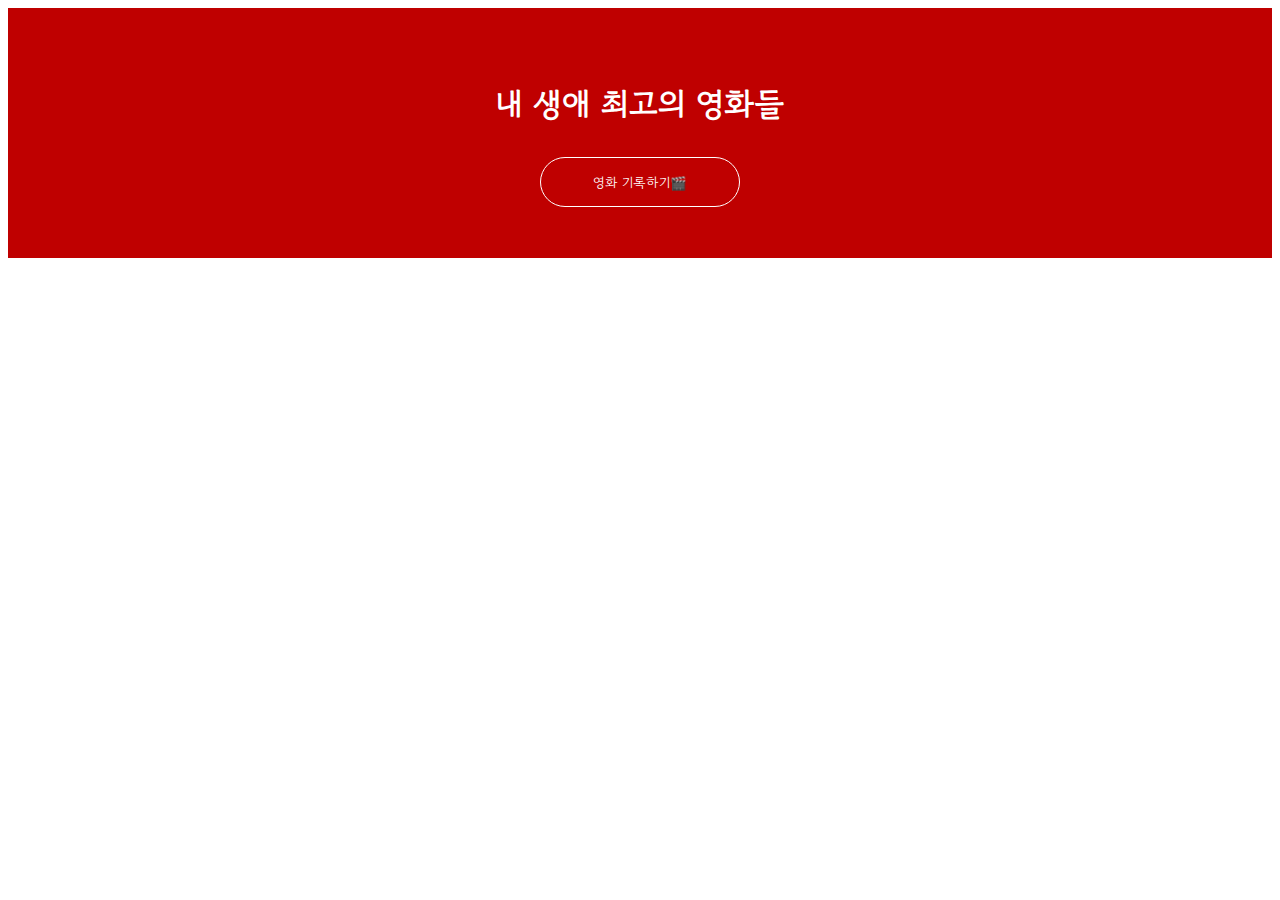
<file: frontend/index.html>
<!doctype html>
<html lang="en">

<head>
    <meta charset="utf-8">
    <meta name="viewport" content="width=device-width, initial-scale=1, shrink-to-fit=no">

    <link href="https://cdn.jsdelivr.net/npm/bootstrap@5.0.2/dist/css/bootstrap.min.css" rel="stylesheet"
          integrity="sha384-EVSTQN3/azprG1Anm3QDgpJLIm9Nao0Yz1ztcQTwFspd3yD65VohhpuuCOmLASjC" crossorigin="anonymous">
    <script src="https://ajax.googleapis.com/ajax/libs/jquery/3.5.1/jquery.min.js"></script>
    <script src="https://cdn.jsdelivr.net/npm/bootstrap@5.0.2/dist/js/bootstrap.bundle.min.js"
            integrity="sha384-MrcW6ZMFYlzcLA8Nl+NtUVF0sA7MsXsP1UyJoMp4YLEuNSfAP+JcXn/tWtIaxVXM"
            crossorigin="anonymous"></script>

    <title>스파르타코딩클럽 | 부트스트랩 연습하기</title>
    <link href="https://fonts.googleapis.com/css2?family=Gowun+Dodum&display=swap" rel="stylesheet">

    <style>
        * {
            font-family: 'Gowun Dodum', sans-serif;
        }

        .div1 {
            background-color: red;
            height: 250px;
            width: 100%;
            color: white;

            background-image: linear-gradient(0deg, rgba(0, 0, 0, 0.25), rgba(0, 0, 0, 0.25)), url("https://movie-phinf.pstatic.net/20210715_95/1626338192428gTnJl_JPEG/movie_image.jpg");
            background-size: cover;
            background-position: center;

            display: flex;
            flex-direction: column;
            justify-content: center;
            align-items: center;
        }

        .div1 > button {
            width: 200px;
            height: 50px;

            background-color: transparent;
            color: white;
            border-radius: 50px;
            border: 1px solid white;

            margin-top: 10px;
        }

        .div1 > button:hover {
            border: 3px solid white;
        }

        .p_comant {
            color: gray;
        }

        .wrap {
            max-width: 1200px;
            width: 95%;
            margin: 20px auto 0px auto;
        }

        .mypost {
            display: none;

            max-width: 500px;
            width: 95%;
            margin: 20px auto 0px auto;

            box-shadow: 0px 0px 3px 0px gray;

            padding: 20px;

        }

        .p_but {
            display: flex;
            flex-direction: row;
            justify-content: center;
            align-items: center;

            margin: 20px auto 0px auto;
        }

        .p_but1 {
            background-color: black;
            color: white;
            margin: 0px 10px 0px 0px;
        }

    </style>

    <script>
        $(document).ready(function () {
            listing();
        });

        function listing() {
            console.log('화면 로딩 후 잘 실행되었습니다');
        }
        $('#card-box').empty()
        $.ajax({
            type: "GET",
            url: "http://spartacodingclub.shop/web/api/movie",
            data: {},
            success: function (response) {
                let rows = response['movies']
                for (let i = 0; i < rows.length; i++) {
                    let comment = rows[i]['comment']
                    let desc = rows[i]['desc']
                    let image = rows[i]['image']
                    let star = rows[i]['star']
                    let title = rows[i]['title']
                    let star_img = '⭐'.repeat(star)

                    let temp_html = `<div class="col">
            <div class="card">
                <img src="${image}"
                     class="card-img-top" alt="...">
                <div class="card-body">
                    <h5 class="card-title">${title}</h5>
                    <p class="card-text">${desc}</p>
                    <p>${star_img}</p>
                    <p class="p_comant">${comment}</p>
                </div>
            </div>
        </div>`
                    $('#card-box').append(temp_html)


                }

            }
        })


        function open_box() {
            $('#post-box').show()
        }

        function close_box() {
            $('#post-box').hide()
        }


    </script>

</head>

<body>
<div class="div1">
    <h1>내 생애 최고의 영화들</h1>
    <button onclick="open_box()">영화 기록하기🎬</button>
</div>

<div class="mypost" id="post-box">
    <div class="form-floating mb-3">
        <input type="movieurl" class="form-control" id="url" placeholder="name@example.com">
        <label for="floatingInput">영화URL</label>
    </div>
    <div class="input-group mb-3">
        <label class="input-group-text" for="inputGroupSelect01">평점</label>
        <select class="form-select" id="inputGroupSelect01">
            <option selected>--선택하기--</option>
            <option value="1">☆</option>
            <option value="2">☆☆</option>
            <option value="3">☆☆☆</option>
        </select>
    </div>
    <div class="form-floating">
        <input type="comment" class="form-control" id="floatingPassword" placeholder="Password">
        <label for="floatingPassword">코멘트</label>
    </div>
    <div class="p_but">
        <button class="p_but1">기록하기</button>
        <button onclick="close_box()">닫기</button>
    </div>
</div>

<div class="wrap">
    <div id="card-box" class="row row-cols-1 row-cols-md-4 g-4">

    </div>
</div>
</body>

</html>
</file>
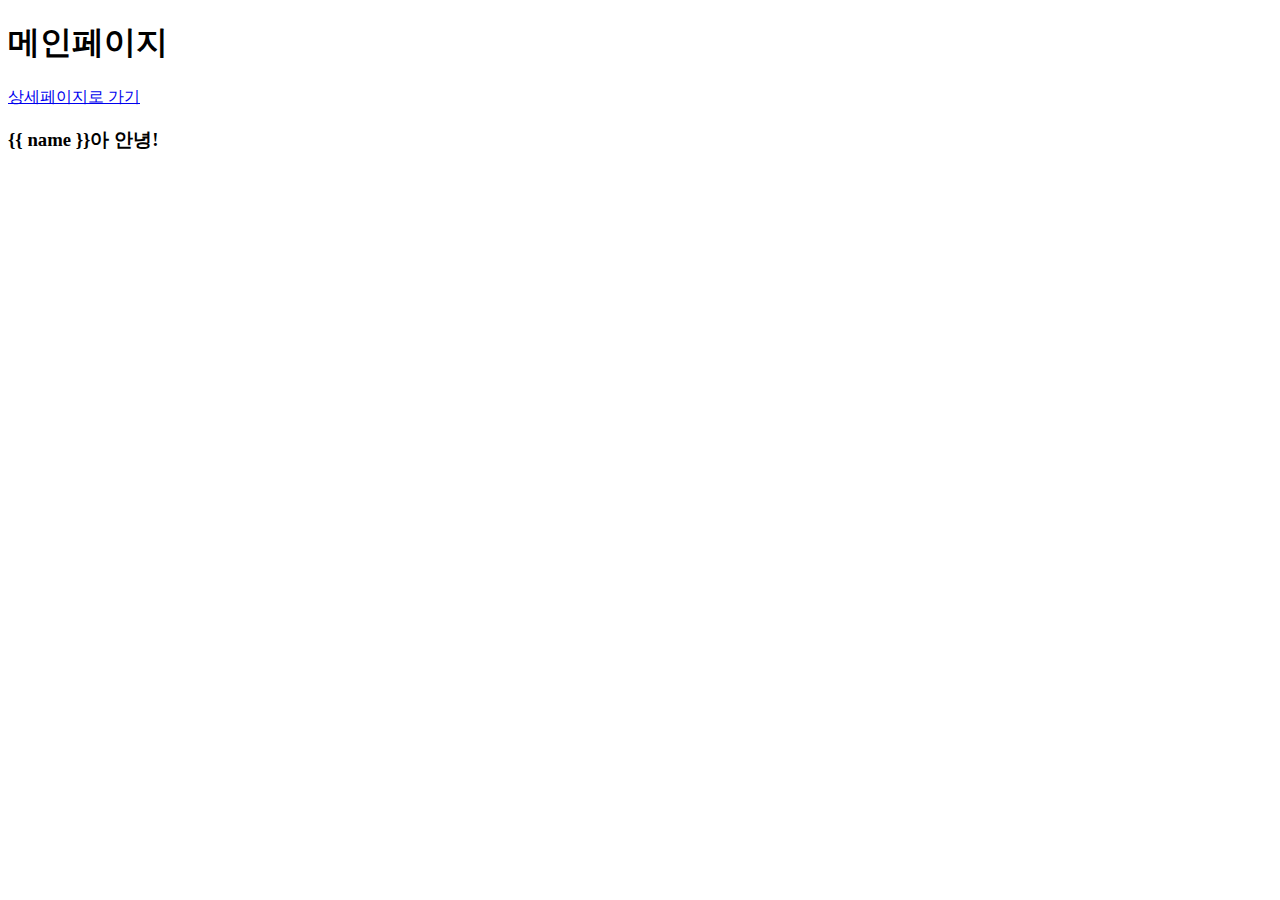
<file: sparta_plus/project02/templates/index.html>
<!DOCTYPE html>
<html lang="en">
    <head>
        <meta charset="UTF-8">
        <title>Title</title>
    </head>
    <body>
        <h1>메인페이지</h1>
        <a href="/detail">상세페이지로 가기</a>
        <h3>{{ name }}아 안녕!</h3>
    </body>
</html>
</file>
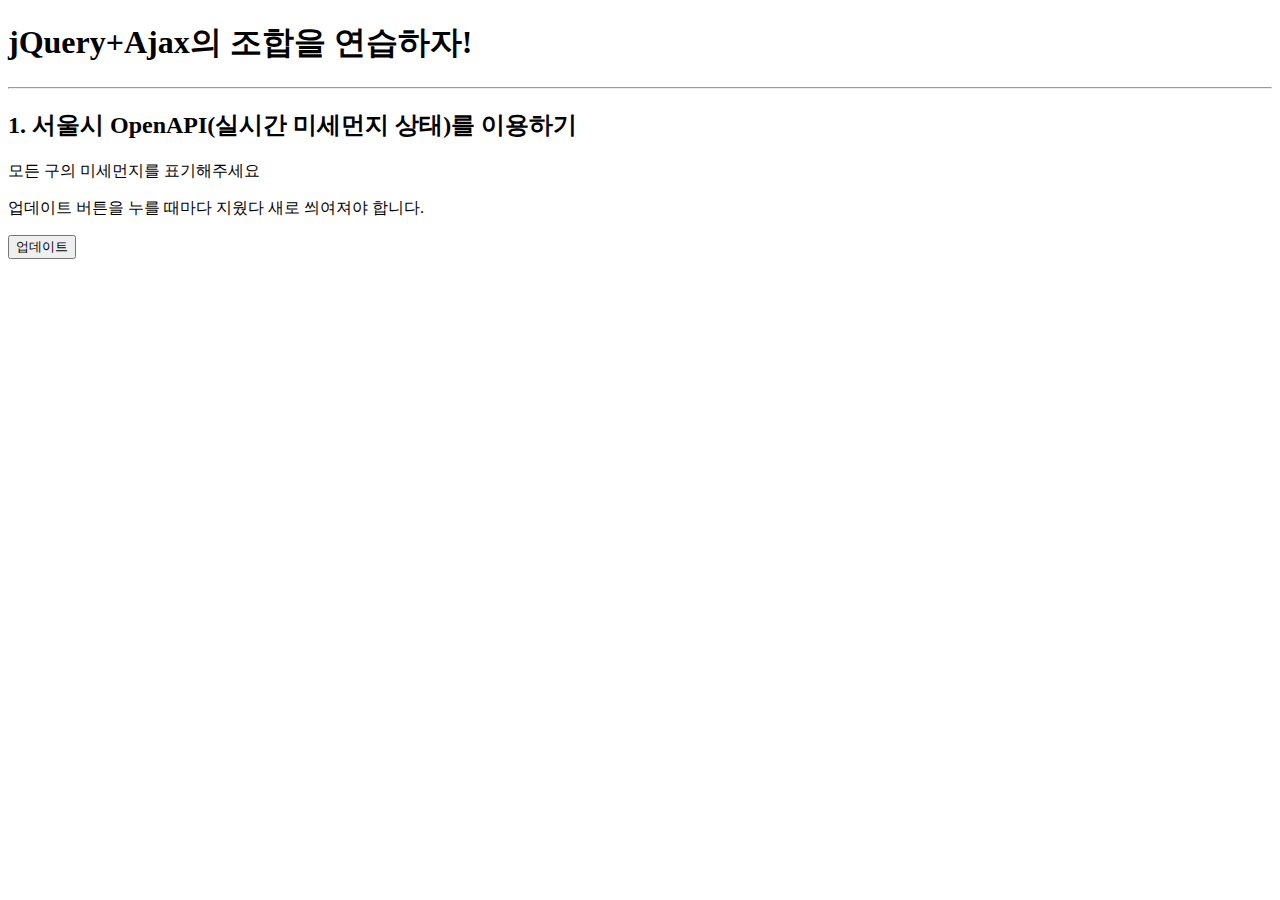
<file: frontend/ajax01.html>
<!doctype html>
<html lang="ko">

<head>
    <meta charset="UTF-8">
    <title>jQuery 연습하고 가기!</title>

    <!-- jQuery를 import 합니다 -->
    <script src="https://ajax.googleapis.com/ajax/libs/jquery/3.4.1/jquery.min.js"></script>

    <style type="text/css">
        div.question-box {
            margin: 10px 0 20px 0;
        }
        .bad{
            color:red;
        }
    </style>

    <script>
        function q1() {
            $('#names-q1').empty()
            $.ajax({
                type: "GET",
                url: "http://spartacodingclub.shop/sparta_api/seoulair",
                data: {},
                success: function (response) {
                    console.log(response['RealtimeCityAir']['row'])
                    let rows = response['RealtimeCityAir']['row']
                    for (let i = 0; i < rows.length; i++) {
                        let gu = rows[i]['MSRSTE_NM']
                        let mvl = rows[i]['IDEX_MVL']
                        let temp_html = ''
                        if(mvl>100){
                             temp_html = `<li class="bad">${gu} : ${mvl}</li>`
                        }else {
                            temp_html = `<li>${gu} : ${mvl}</li>`
                        }

                        $('#names-q1').append(temp_html)
                    }
                }
            })
        }
    </script>

</head>

<body>
<h1>jQuery+Ajax의 조합을 연습하자!</h1>

<hr/>

<div class="question-box">
    <h2>1. 서울시 OpenAPI(실시간 미세먼지 상태)를 이용하기</h2>
    <p>모든 구의 미세먼지를 표기해주세요</p>
    <p>업데이트 버튼을 누를 때마다 지웠다 새로 씌여져야 합니다.</p>
    <button onclick="q1()">업데이트</button>
    <ul id="names-q1">
    </ul>
</div>
</body>

</html>
</file>
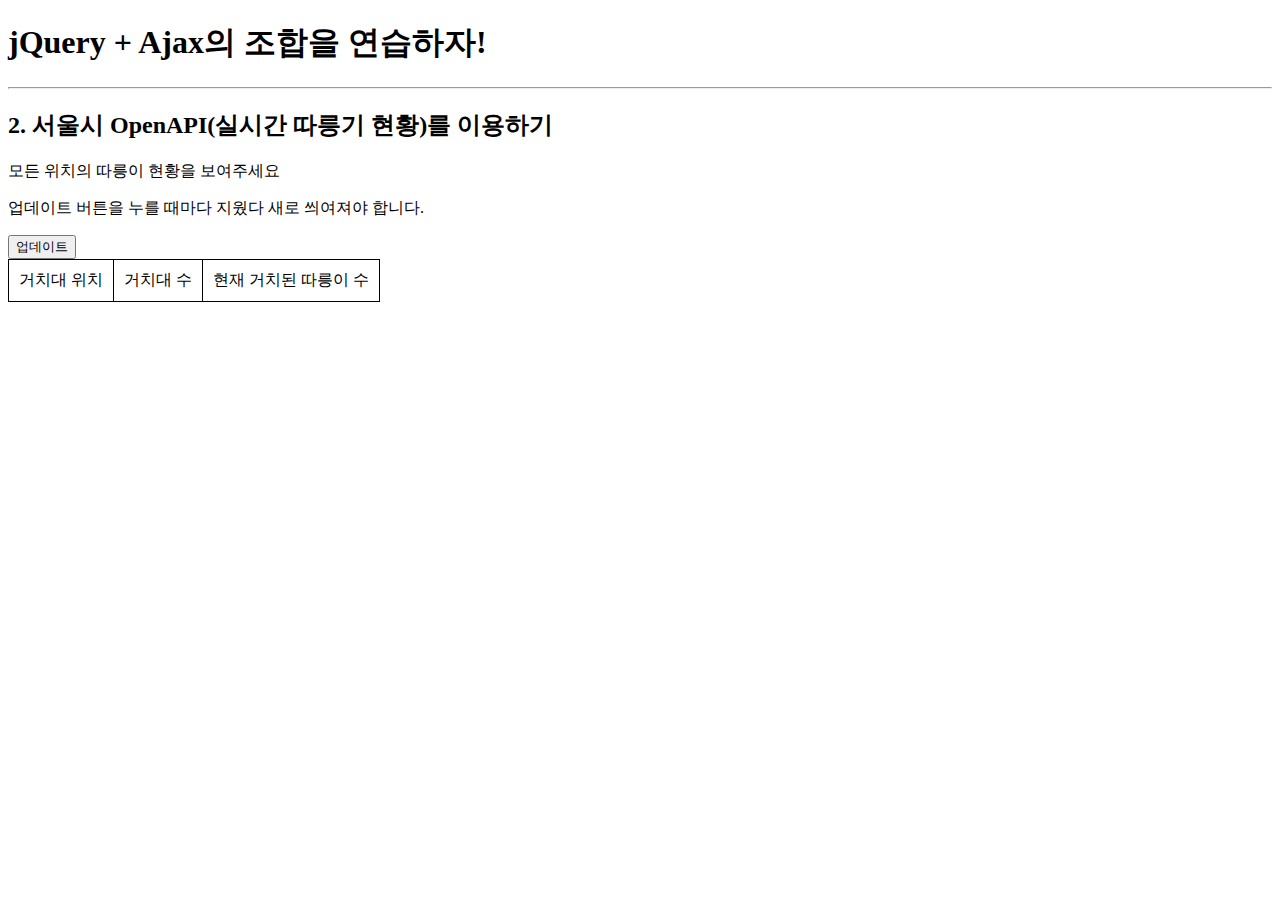
<file: frontend/ajax02.html>
<!doctype html>
<html lang="ko">

<head>
    <meta charset="UTF-8">
    <title>JQuery 연습하고 가기!</title>
    <!-- JQuery를 import 합니다 -->
    <script src="https://ajax.googleapis.com/ajax/libs/jquery/3.4.1/jquery.min.js"></script>

    <style type="text/css">
        div.question-box {
            margin: 10px 0 20px 0;
        }

        table {
            border: 1px solid;
            border-collapse: collapse;
        }

        td,
        th {
            padding: 10px;
            border: 1px solid;
        }

        .gent{
            color:red;
        }

    </style>

    <script>
        function q1() {
            $('#names-q1').empty()
            $.ajax({
                type: "GET",
                url: "http://spartacodingclub.shop/sparta_api/seoulbike",
                data: {},
                success: function (response) {
                    let rows = (response['getStationList']['row'])
                    for (let i = 0; i < rows.length; i++) {
                        let name = rows[i]['stationName']
                        let rack = rows[i]['rackTotCnt']
                        let cnt = rows[i]['parkingBikeTotCnt']
                        let temp_html = ''
                        if (cnt < 5) {
                            temp_html = `<tr class="gent">
            <td>${name}</td>
            <td>${rack}</td>
            <td>${cnt}</td>
        </tr>`
                        } else {
                            temp_html = `<tr>
            <td>${name}</td>
            <td>${rack}</td>
            <td>${cnt}</td>
        </tr>`
                        }
                        $('#names-q1').append(temp_html)
                    }

                }
            })
// 여기에 코드를 입력하세요
        }
    </script>

</head>

<body>
<h1>jQuery + Ajax의 조합을 연습하자!</h1>

<hr/>

<div class="question-box">
    <h2>2. 서울시 OpenAPI(실시간 따릉기 현황)를 이용하기</h2>
    <p>모든 위치의 따릉이 현황을 보여주세요</p>
    <p>업데이트 버튼을 누를 때마다 지웠다 새로 씌여져야 합니다.</p>
    <button onclick="q1()">업데이트</button>
    <table>
        <thead>
        <tr>
            <td>거치대 위치</td>
            <td>거치대 수</td>
            <td>현재 거치된 따릉이 수</td>
        </tr>
        </thead>
        <tbody id="names-q1">

        </tbody>
    </table>
</div>
</body>

</html>
</file>
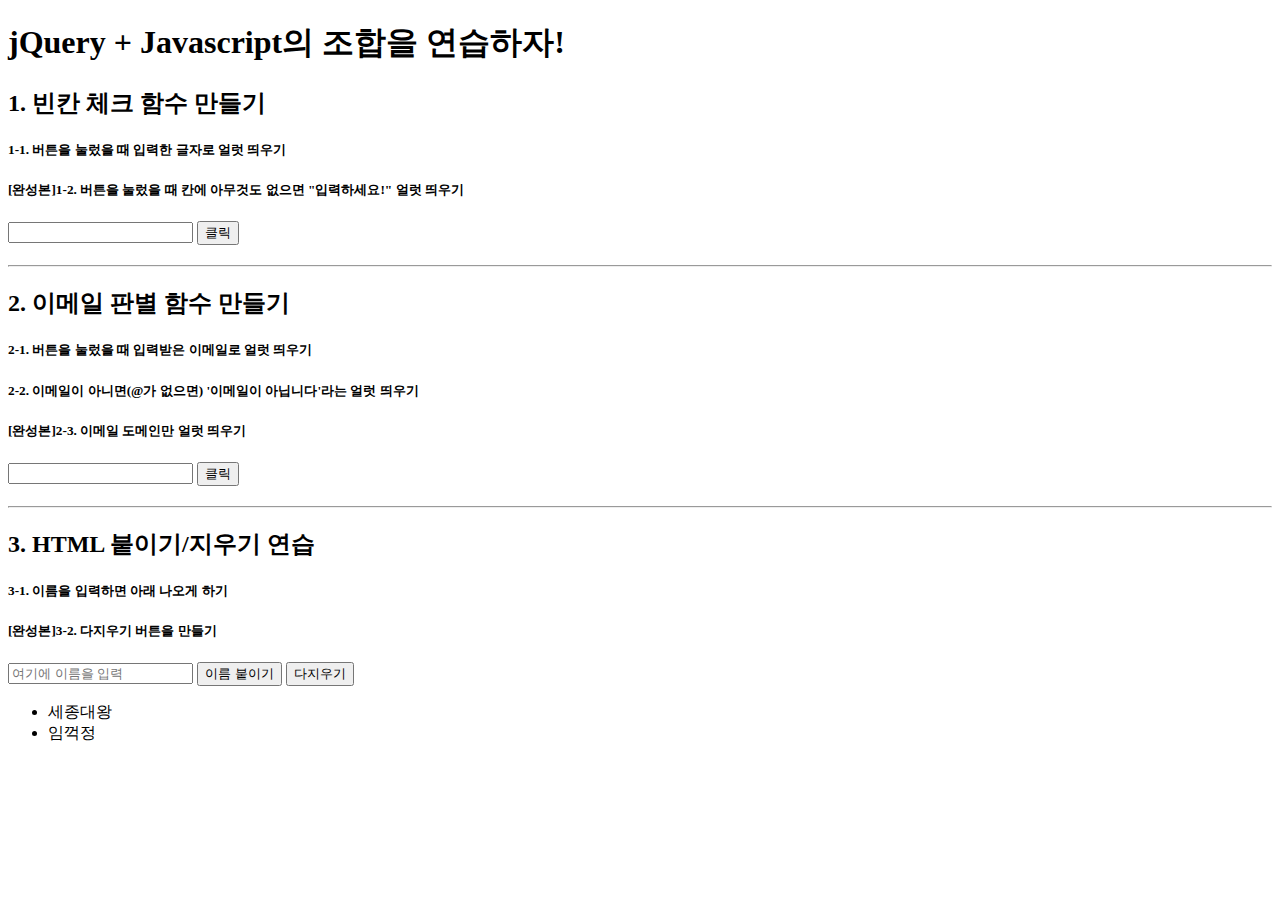
<file: frontend/jquery01.html>
<!doctype html>
<html lang="ko">

<head>
    <meta charset="UTF-8">
    <title>jQuery 연습하고 가기!</title>

    <!-- JQuery를 import 합니다 -->
    <script src="https://ajax.googleapis.com/ajax/libs/jquery/3.4.1/jquery.min.js"></script>

    <style type="text/css">
        div.question-box {
            margin: 10px 0 20px 0;
        }
    </style>

    <script>
        function q1() {
            let q1 = $('#input-q1').val()
            if (q1 == '') {
                alert('입력하세요!')
            } else {
                alert(q1)
            }
// 1. input-q1의 입력값을 가져온다. $('# .... ').val() 이렇게!
// 2. 만약 입력값이 빈칸이면 if(입력값=='')
// 3. alert('입력하세요!') 띄우기
// 4. alert(입력값) 띄우기
        }

        function q2() {
            let q2 = $('#input-q2').val()
            if (q2.includes('@') != true) {
                alert('이메일이 아닙니다')
            } else {
                let q2q = q2.split('@')
                alert(q2.split('@')[1].split('.')[0]);
            }

// 1. input-q2 값을 가져온다.
// 2. 만약 가져온 값에 @가 있으면 (includes 이용하기 - 구글링!)
// 3. info@gmail.com -> gmail 만 추출해서 ( .split('@') 을 이용하자!)
// 4. alert(도메인 값);으로 띄우기
// 5. 만약 이메일이 아니면 '이메일이 아닙니다.' 라는 얼럿 띄우기
        }

        function q3() {
            let q3 = $('#input-q3').val()
            let temp_html = `<li>${q3}</li>`
            $('#names-q3').append(temp_html)
// 1. input-q3 값을 가져온다. let txt = ... q1, q2에서 했던 걸 참고!
// 2. 가져온 값을 이용해 names-q3에 붙일 태그를 만든다. (let temp_html = `<li>${txt}</li>`) 요렇게!
// 3. 만들어둔 temp_html을 names-q3에 붙인다.(jQuery의 $('...').append(temp_html)을 이용하면 굿!)
        }

        function q3_remove() {
            $('#names-q3').empty()
// 1. names-q3의 내부 태그를 모두 비운다.(jQuery의 $('....').empty()를 이용하면 굿!)
        }

    </script>

</head>

<body>
<h1>jQuery + Javascript의 조합을 연습하자!</h1>

<div class="question-box">
    <h2>1. 빈칸 체크 함수 만들기</h2>
    <h5>1-1. 버튼을 눌렀을 때 입력한 글자로 얼럿 띄우기</h5>
    <h5>[완성본]1-2. 버튼을 눌렀을 때 칸에 아무것도 없으면 "입력하세요!" 얼럿 띄우기</h5>
    <input id="input-q1" type="text"/>
    <button onclick="q1()">클릭</button>
</div>
<hr/>
<div class="question-box">
    <h2>2. 이메일 판별 함수 만들기</h2>
    <h5>2-1. 버튼을 눌렀을 때 입력받은 이메일로 얼럿 띄우기</h5>
    <h5>2-2. 이메일이 아니면(@가 없으면) '이메일이 아닙니다'라는 얼럿 띄우기</h5>
    <h5>[완성본]2-3. 이메일 도메인만 얼럿 띄우기</h5>
    <input id="input-q2" type="text"/>
    <button onclick="q2()">클릭</button>
</div>
<hr/>
<div class="question-box">
    <h2>3. HTML 붙이기/지우기 연습</h2>
    <h5>3-1. 이름을 입력하면 아래 나오게 하기</h5>
    <h5>[완성본]3-2. 다지우기 버튼을 만들기</h5>
    <input id="input-q3" type="text" placeholder="여기에 이름을 입력"/>
    <button onclick="q3()">이름 붙이기</button>
    <button onclick="q3_remove()">다지우기</button>
    <ul id="names-q3">
        <li>세종대왕</li>
        <li>임꺽정</li>
    </ul>
</div>
</body>

</html>
</file>
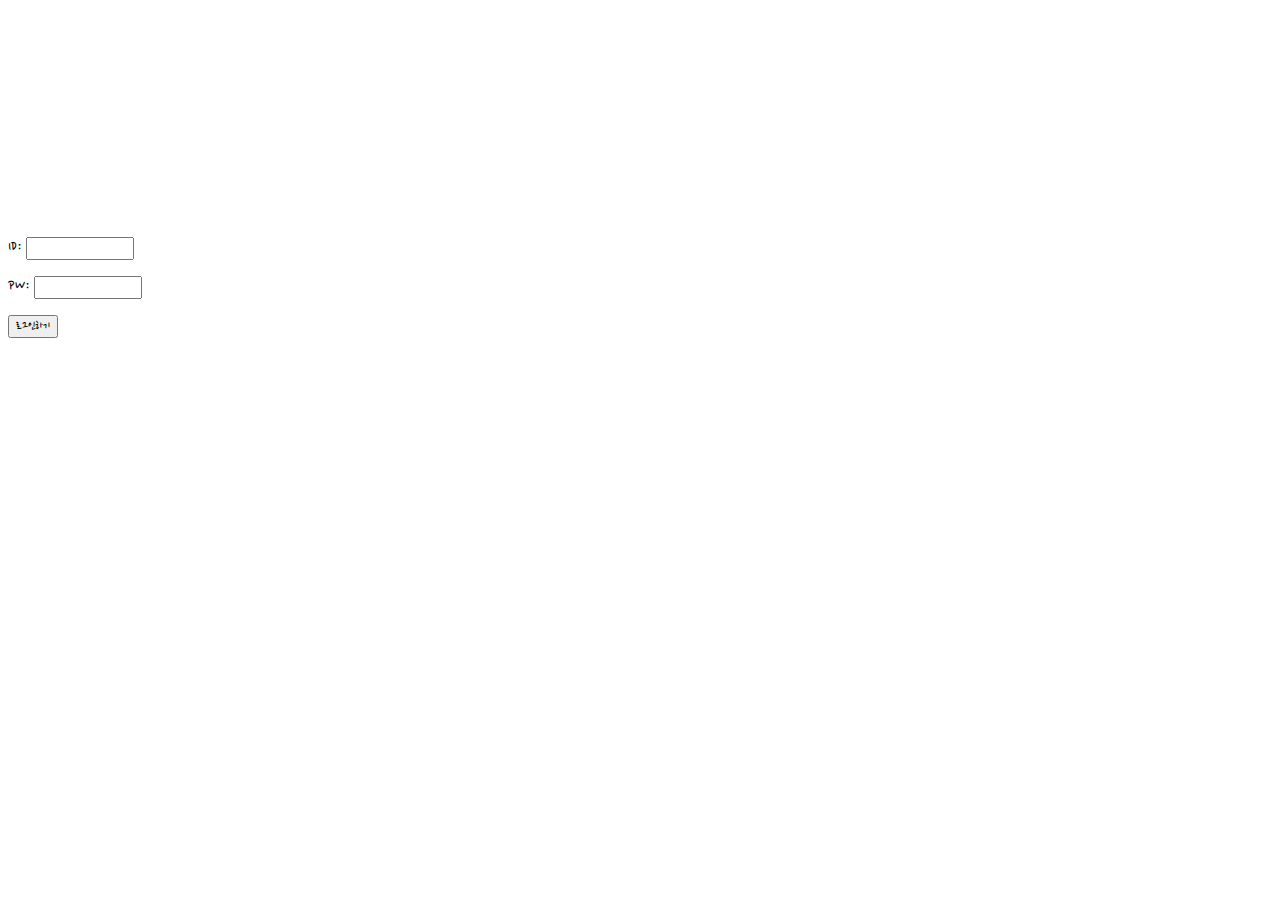
<file: frontend/login.html>
<!DOCTYPE html>
<html lang="en">
<head>
    <meta charset="UTF-8">
    <title>로그인 페이지</title>
    <link href="https://fonts.googleapis.com/css2?family=Nanum+Pen+Script&display=swap" rel="stylesheet">
    <style>
        *{
            font-family: 'Nanum Pen Script', cursive;
        }
        .mytitle{
            background-image:url("https://www.ancient-origins.net/sites/default/files/field/image/Agesilaus-II-cover.jpg");
            background-size:cover;
            background-position: center;

            border-radius: 10px;

            color:white;

            width: 300px;
            height: 200px;

            text-align: center;
        }
        .div1{
            weidth: 300px;
            margin: auto;
        }

    </style>
</head>
    <div class="div1">
        <body>
        <div class="mytitle">
            <h1>로그인 페이지</h1>
            <h5> 아이디, 비밀번호를 입력하세요</h5>
        </div>
            <p>ID: <input type="text" /></p>
            <p>PW: <input type="text" /></p>
            <button>로그인하기</button>


        </body>
    </div>
</html>
</file>
